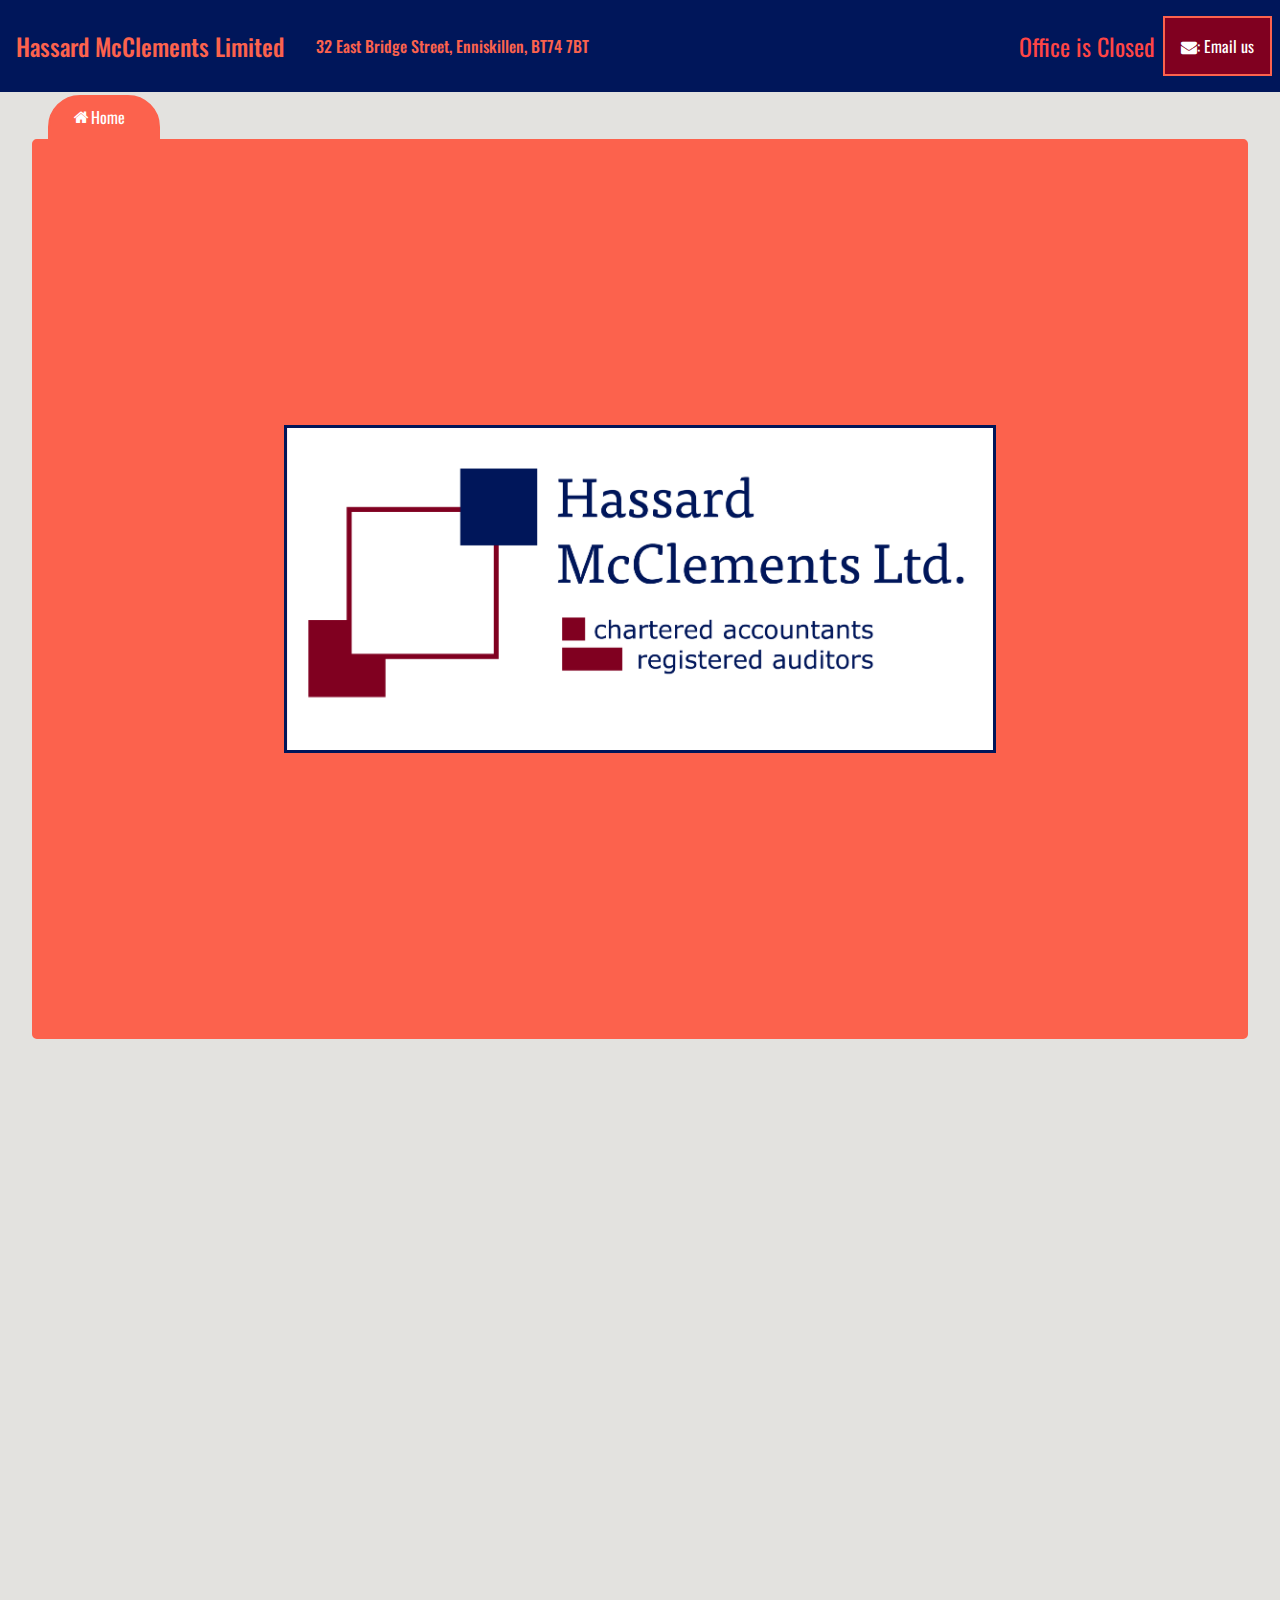
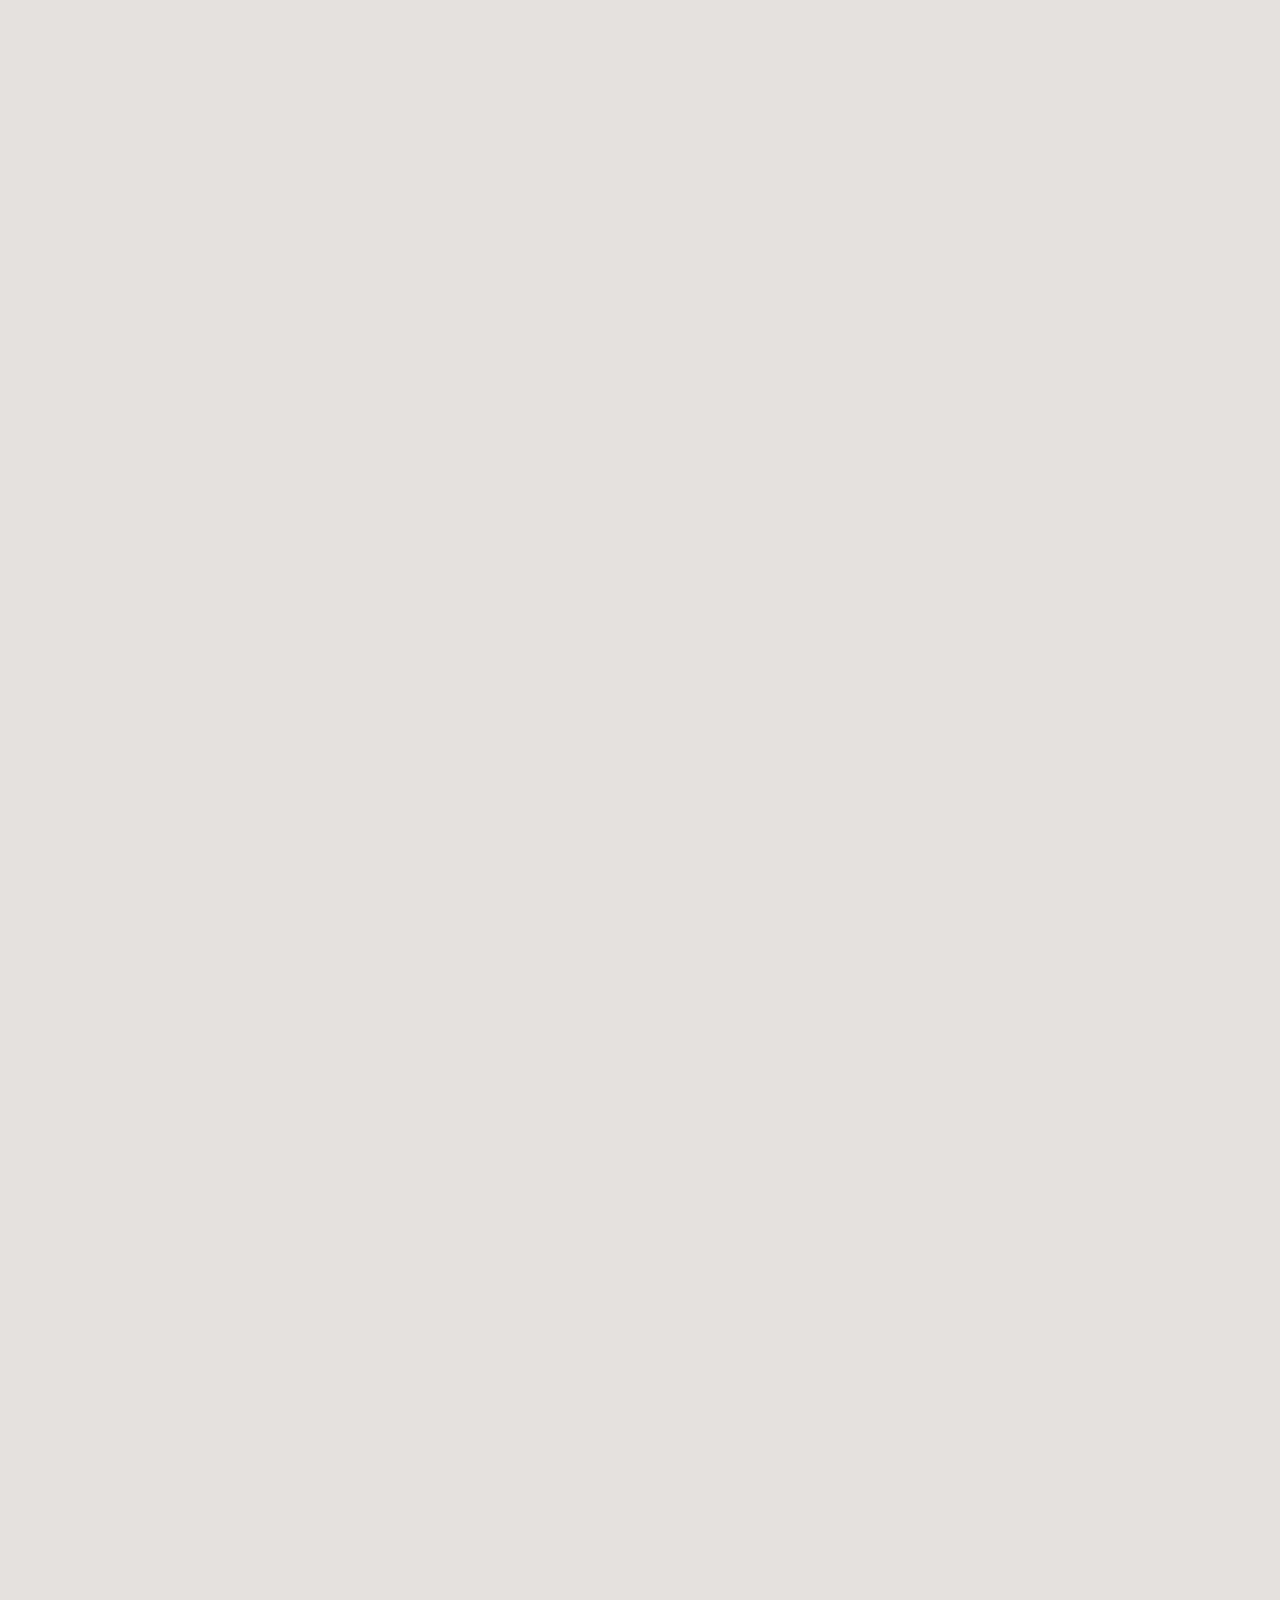
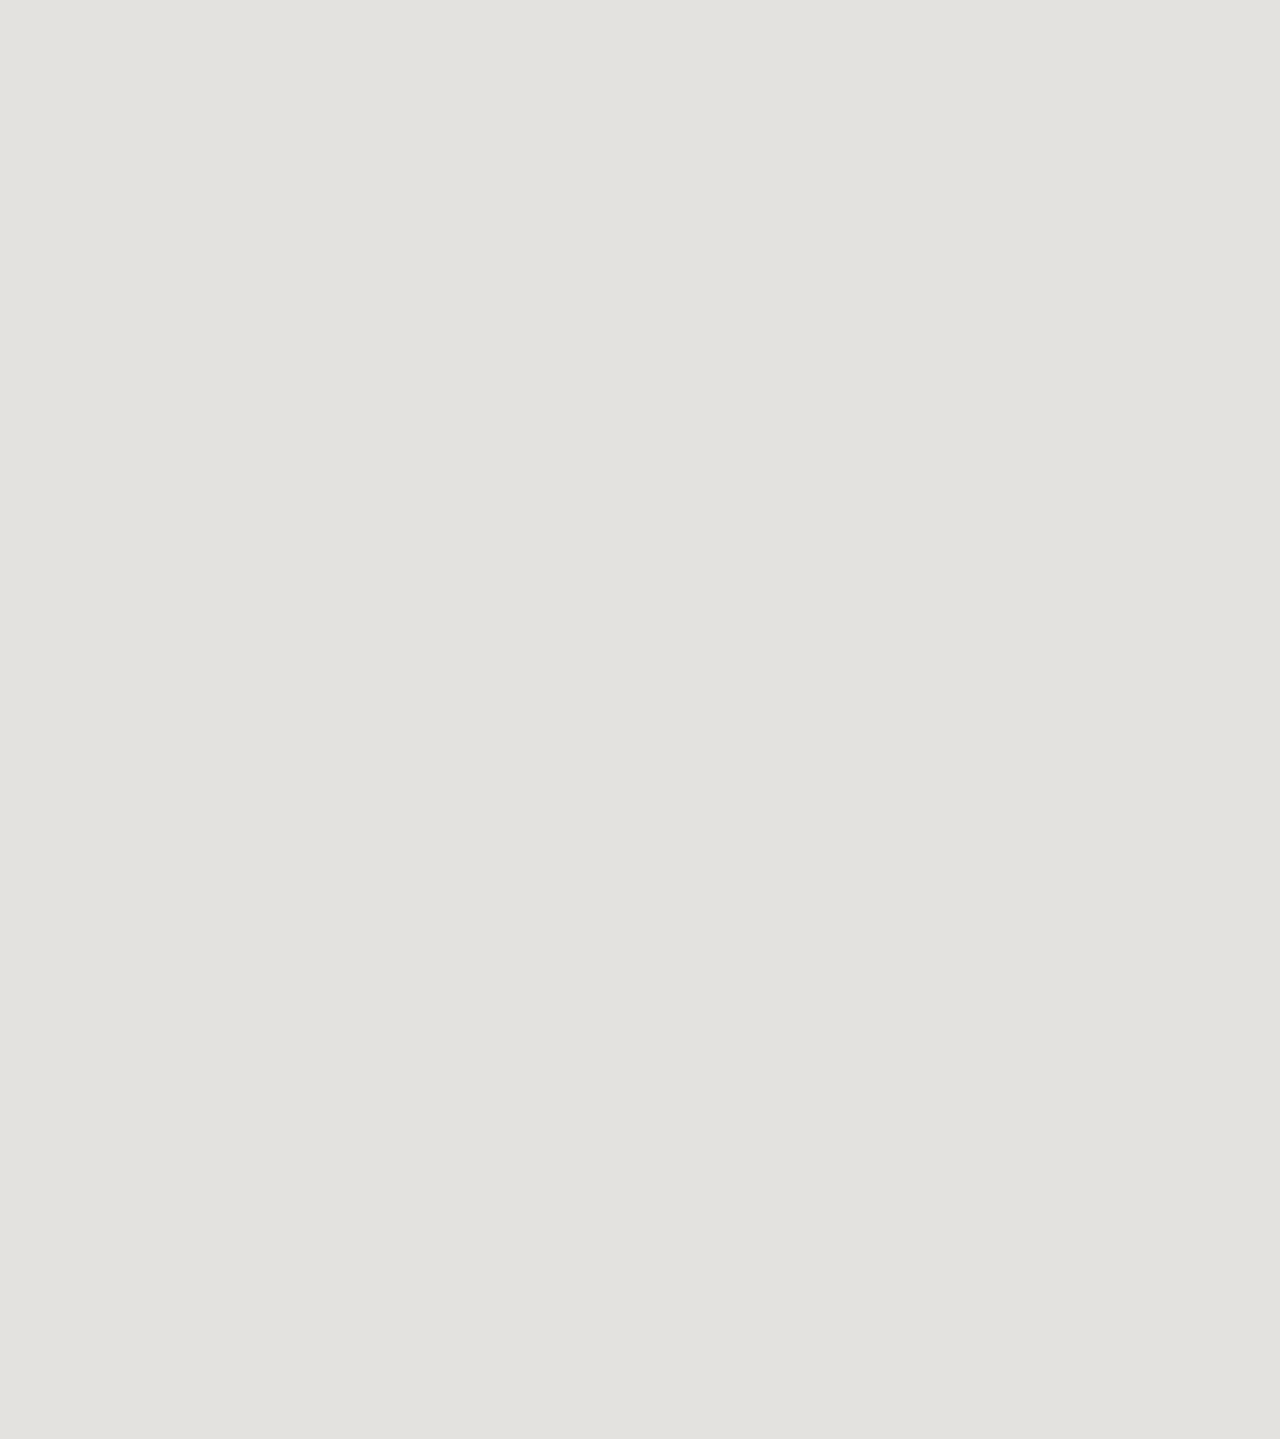
<file: index.html>
<!DOCTYPE html>
<html>
  <head>
    <meta charset="utf-8">
    <meta content='width=device-width, initial-scale=1.0, maximum-scale=1.0, user-scalable=0' name='viewport' />
    <title>Hassard McClements Limited</title>
    <!-- CSS -->
    <link href="./Resources/CSS/reset.css" type="text/css" rel="stylesheet">
    <link href="./Resources/CSS/bootstrap.css" rel='stylesheet' />
    <link href="./Resources/CSS/style.css" type="text/css" rel="stylesheet">
    <link rel="stylesheet"
href="https://cdnjs.cloudflare.com/ajax/libs/animate.css/3.5.2/animate.min.css">
    <!-- fonts -->
    <link href="https://fonts.googleapis.com/css?family=Oswald:400,600,700|Quattrocento:400,700" rel="stylesheet">
    <link href="https://fonts.googleapis.com/css?family=Open+Sans|Oswald" rel="stylesheet" />
    <!-- Icon -->
    <link rel="icon" href="favicon.ico" type="image/x-icon">
    <link rel="stylesheet" href="./font-awesome-4.7.0/css/font-awesome.min.css">
    <!-- javascript -->
    <script type="text/javascript" src="./Resources/js/main.js"></script>
  </head>
  <body>
    <header>
      <div class="nameAddress">
        <h1 id="name">Hassard McClements Limited</h1>
        <h1 id="address">32 East Bridge Street, Enniskillen, BT74 7BT</h1>
      </div>
      <div class="officeDetails">
        <span id="open_closed"></span>
        <a href="#"id="phone"><span><i class="fa fa-phone" aria-hidden="true"></i>: Phone us</span></a>
        <a href="#"id="email"><span><i class="fa fa-envelope" aria-hidden="true"></i>: Email us</span></a>
        <script type="text/javascript">window.onload = opening('open_closed');</script>
      </div>
    </header>

    <span class="FileTabs" id="HomeTab">
      <a href="#"><i class="fa fa-home" aria-hidden="true"></i><p>Home</p></a>
    </span>
    <main id="Home">
      <div class="container">
          <div class="logoCard">

          </div>
          <div class="contact">
            <a href="#"><span><i></i><h1></h1></span></a>
            <a href="#"><span><i></i><h1></h1></span></a>
          </div>
      </div>

    </main>
    <main id="Services">

    </main>
    <main id="Staff">

    </main>
    <main id="Contact Us">

    </main>
    <main id="More">

    </main>

    <span>
    </span>
    <footer>

    </footer>

<!-- javascript -->
    <script type="text/javascript" src="./Resources/js/jquery-3.2.1.min.js"></script>
    <script type="text/javascript" src="./Resources/js/main.js"></script>
  </body>
</html>
</file>
<file: Resources/CSS/style.css>
/*
color hunt.co: http://colorhunt.co/c/71366
 dark red: #FF4545
 orange: #FF9867
 light orange: #FFBF87
 yellow: #FFEDB2

 http://colorhunt.co/c/78489
 blue: #18587A
 orange: #FC624D
 pink: #FCA7A7
 light pink: #FFD6D6

font: sintony and poppins from https://www.behance.net/gallery/35768979/Typography-Google-Fonts-Combinations
blue: #3490DE for read more links
white: #ffffff
black: #000000

http://www.99colors.net/name/burgundy
Triadic Colors
#800020 Burgundy
#208000 Green
#165A00 Dark Green
#3CA619  Lime Green
#002080 Dark Blue
#00165A navy
#193CA6 blue


google api key AIzaSyCs6rT_VVjyfX5dBnxWY5XXKQyb8LBXkvE
<iframe src="https://www.google.com/maps/embed?pb=!1m0!4v1500827725695!6m8!1m7!1s1H78Wv1YJNdr2rPtgXsnvA!2m2!1d54.3439488311084!2d-7.635358064693378!3f310.243354077671!4f-9.52507538905617!5f0.7820865974627469" width="600" height="450" frameborder="0" style="border:0" allowfullscreen></iframe>
*/

html {
  font-size: 16px;
}
/*body */
body {
  display: flex;
  flex-direction: column;
  align-items: center;
  width: 100%;
  font-family: "Oswald", Helvetica, sans-serif;
}
body {
  background-color: #E3E2DF;
}
/*header */
header {
  padding: 1rem 0;
  width: 100%;
  display: flex;
  justify-content: space-between;
  margin-bottom: 0.2rem;
  background-color: #00165A;
  color: #FC624D;
}
header .nameAddress {
  display: inline-flex;
  align-items: center;
}

header .nameAddress h1#name {
  margin: 0 1rem;
  font-size: 1.5rem;
  line-height: 2rem;
}
header .nameAddress h1#address {
  margin: 0 1rem;
  font-size: 1rem;
  line-height: 2rem;
}
header .officeDetails {
  display: flex;
  flex-direction: row;
  align-items: center;
  margin-right: 0.5rem;
}
header #open_closed {
  font-size: 1.5rem;
  margin-right: 0.5rem;
}

/* email and phone links */
#phone, #email {
  display: none;
  padding: 1rem;
  border: 2px solid #FC624D;
  background-color: #800020;
  color: #fff;
}
.FileTabs {
  display: inline-flex;
  flex-direction: row;
  align-items: center;
  justify-content: flex-start;
  width: 95%;
}
.FileTabs a {
  display: inline-flex;
  align-items: center;
  padding: 0.5rem 1.5rem;
  width: 7rem;
  border-top-left-radius:2em;
  border-top-right-radius:2em;
  color: #ffffff;
}
.FileTabs p {
  display: inline-flex;
  align-items: center;
  justify-content: center;
  margin: auto 0.1rem;
}

/* */
@keyframes slideDownFromTop {
  0% {
      transform: translateY(-100%);
  }
  100% {
    transform: translateY(0%);
  }
}
/*main */
main {
    margin: 0 2rem;
    width: 95%;
    border-radius: 0.3rem;
    height: 100vh;
}





#HomeTab {

}

#HomeTab a{
  background-color: #FC624D;
  border: 2px solid #FC624D;
  margin-left: 1rem;
}


#Home {
  display: flex;
  flex-direction: column;
  justify-content: center;
  align-items: center;
  background-color: #FC624D;
  border: 2px solid #FC624D;


}
.container {
  display: flex;
  justify-content: center;
}

.logoCard {
  border: 3px solid #00165A;
  height: 20.5rem;
  width: 44.5rem;
  background-image: url("../images/HassardMCCcard.png");
  background-size: cover;
  background-position: center;
  background-repeat: no-repeat;
  margin: auto;
}
</file>
